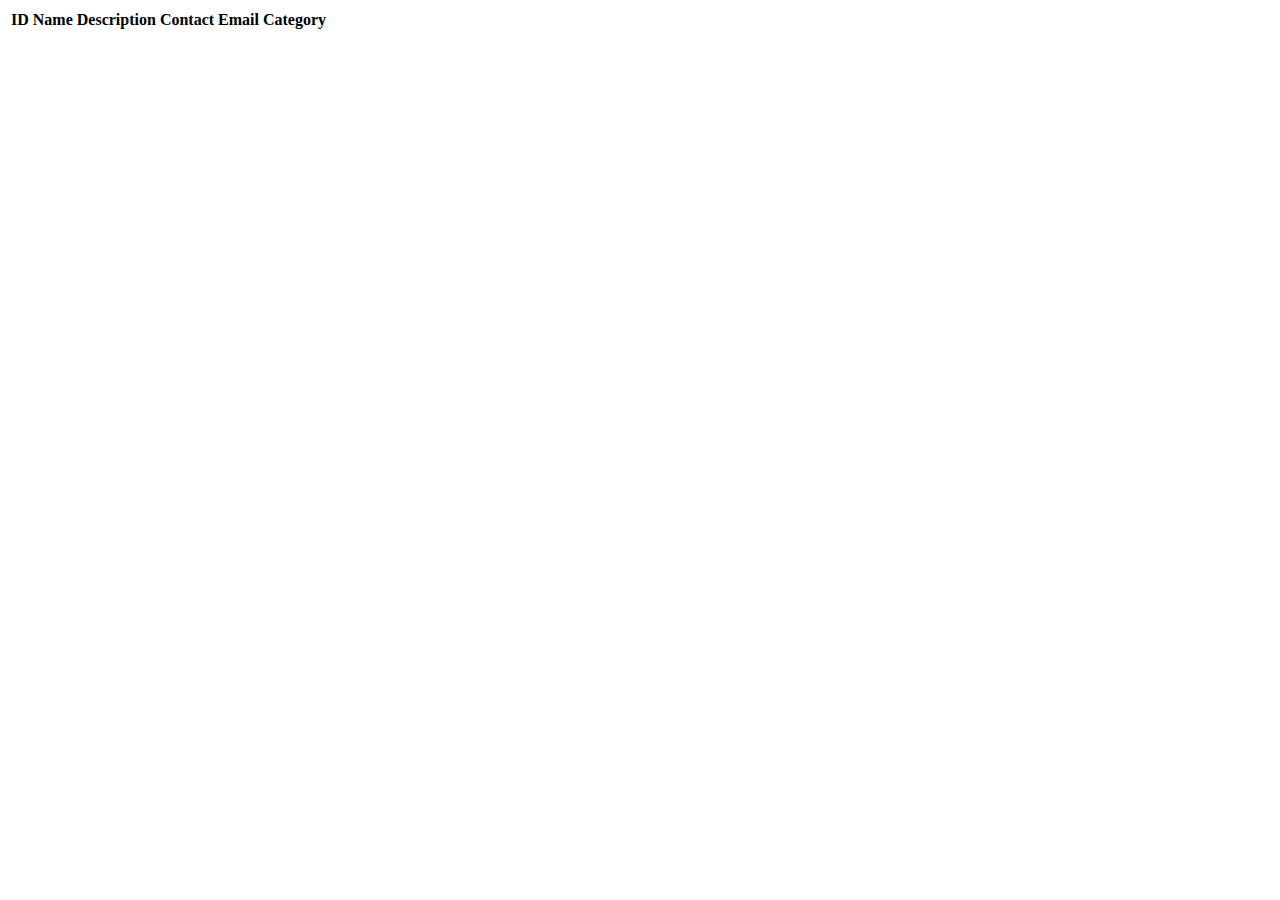
<file: src/main/resources/templates/events/index.html>
<!DOCTYPE html>
<html lang="en" xmlns:th="http://www.thymeleaf.org/">
<head th:replace="fragments :: head"></head>
<body class="container">

<header th:replace="fragments :: header"></header>

<table class="table table-striped">
    <thead>
        <tr>
            <th>ID</th>
            <th>Name</th>
            <th>Description</th>
            <th>Contact Email</th>
            <th>Category</th>
        </tr>
    </thead>
    <tr th:each="event : ${events}">
        <td th:text="${event.id}"></td>
        <td th:text="${event.name}"></td>
        <td th:text="${event.eventDetails.description}"></td>
        <td th:text="${event.eventDetails.contactEmail}"></td>
        <td th:text="${event.eventCategory.name}"></td>
    </tr>
</table>

</body>
</html>
</file>
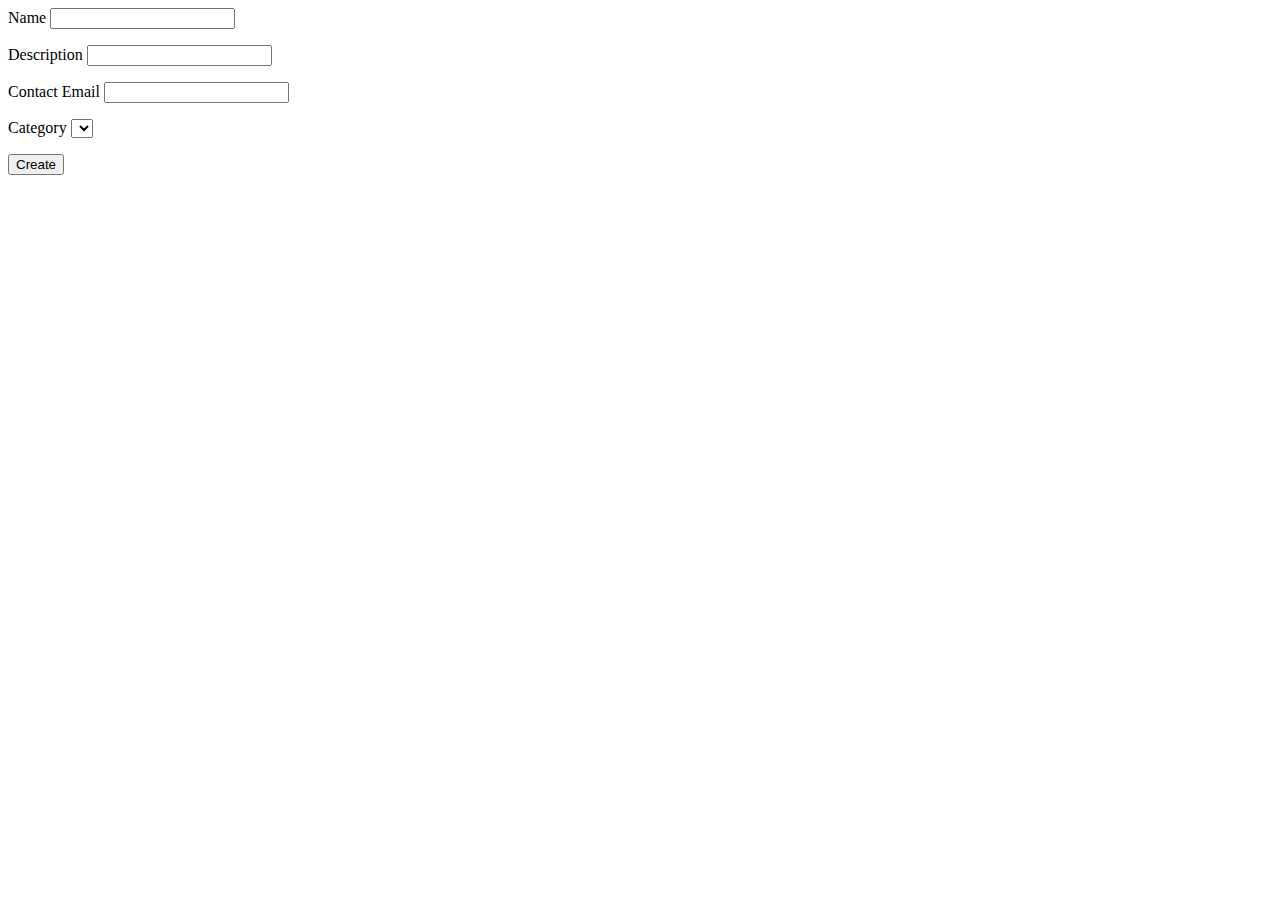
<file: src/main/resources/templates/events/create.html>
<!DOCTYPE html>
<html lang="en" xmlns:th="http://www.thymeleaf.org/">
<head th:replace="fragments :: head"></head>
<body class="container">

<header th:replace="fragments :: header"></header>

<form method="post">
    <div class="form-group">
        <label>Name
            <input th:field="${event.name}" class="form-control">
        </label>
        <p class="error" th:errors="${event.name}"></p>
    </div>
    <div class="form-group">
        <label>Description
            <input th:field="${event.eventDetails.description}" class="form-control">
        </label>
        <p class="error" th:errors="${event.eventDetails.description}"></p>
    </div>
    <div class="form-group">
        <label>Contact Email
            <input th:field="${event.eventDetails.contactEmail}" class="form-control">
        </label>
        <p class="error" th:errors="${event.eventDetails.contactEmail}"></p>
    </div>
    <div class="form-group">
        <label>Category
        <select th:field="${event.eventCategory}">
            <option th:each="eventCategory : ${categories}"
                    th:value="${eventCategory.id}"
                    th:text="${eventCategory.name}"
            ></option>
        </select>
        <p class="error" th:errors="${event.eventCategory}"></p>
        </label>
    </div>
    <div class="form-group">
        <input type="submit" value="Create" class="btn btn-success">
    </div>
</form>

</body>
</html>
</file>
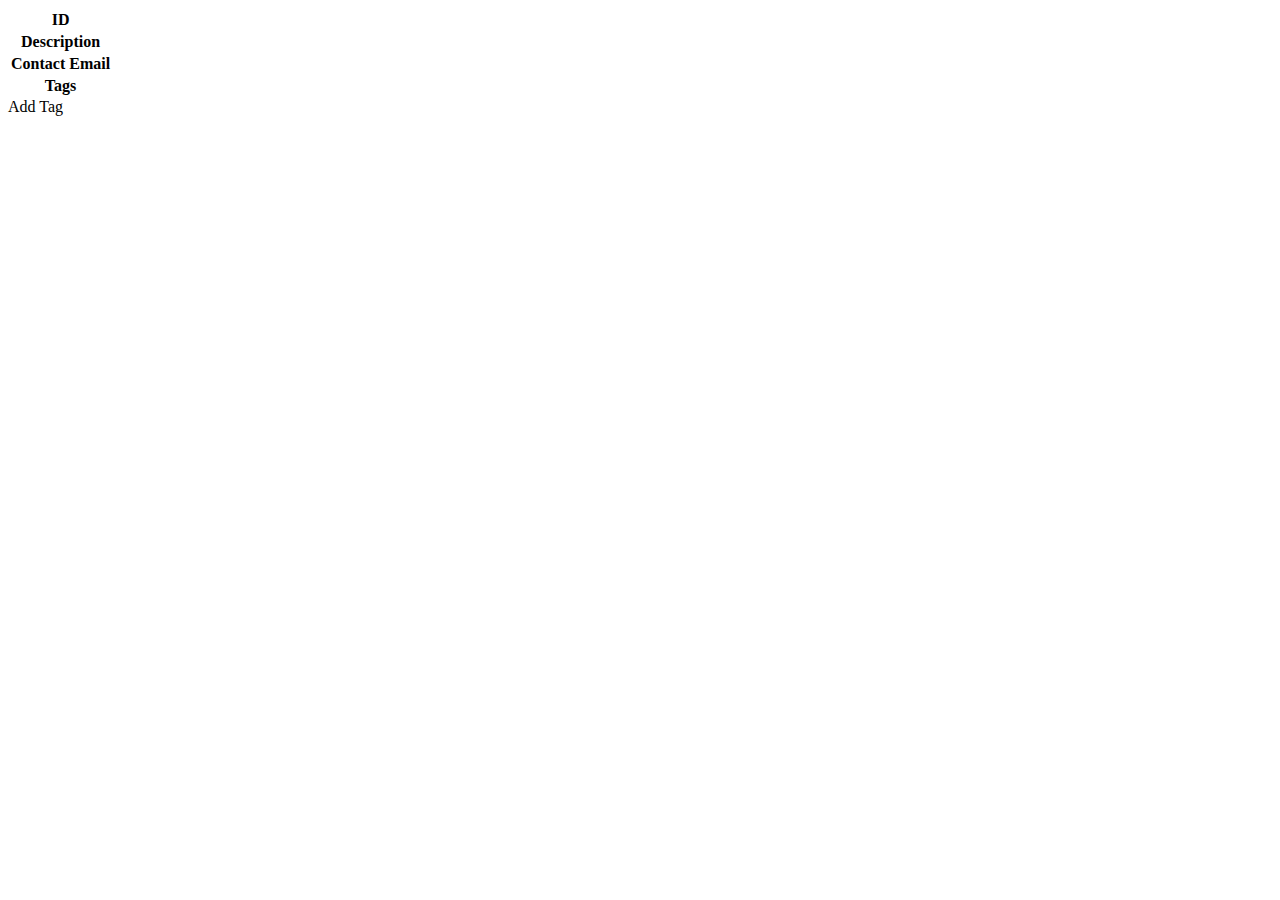
<file: src/main/resources/templates/events/detail.html>
<!DOCTYPE html>
<html lang="en" xmlns:th="http://www.thymeleaf.org/">
<head th:replace="fragments :: head"></head>
<body class="container">

<header th:replace="fragments :: header"></header>

<table class="table table-striped">
    <tr>
        <th>ID</th>
        <td th:text="${event.id}"></td>
    </tr>
    <tr>
        <th>Description</th>
        <td th:text="${event.eventDetails.description}"></td>
    </tr>
    <tr>
        <th>Contact Email</th>
        <td th:text="${event.eventDetails.contactEmail}"></td>
    </tr>
    <tr>
        <th>Tags</th>
        <td>
            <span th:each="tag : ${tags}" th:text="${tag.displayName} + ' '"></span>

        </td>
    </tr>
</table>

<a th:href="'/events/add-tag?eventId=' + ${event.id}">Add Tag</a>


</body>
</html>
</file>
